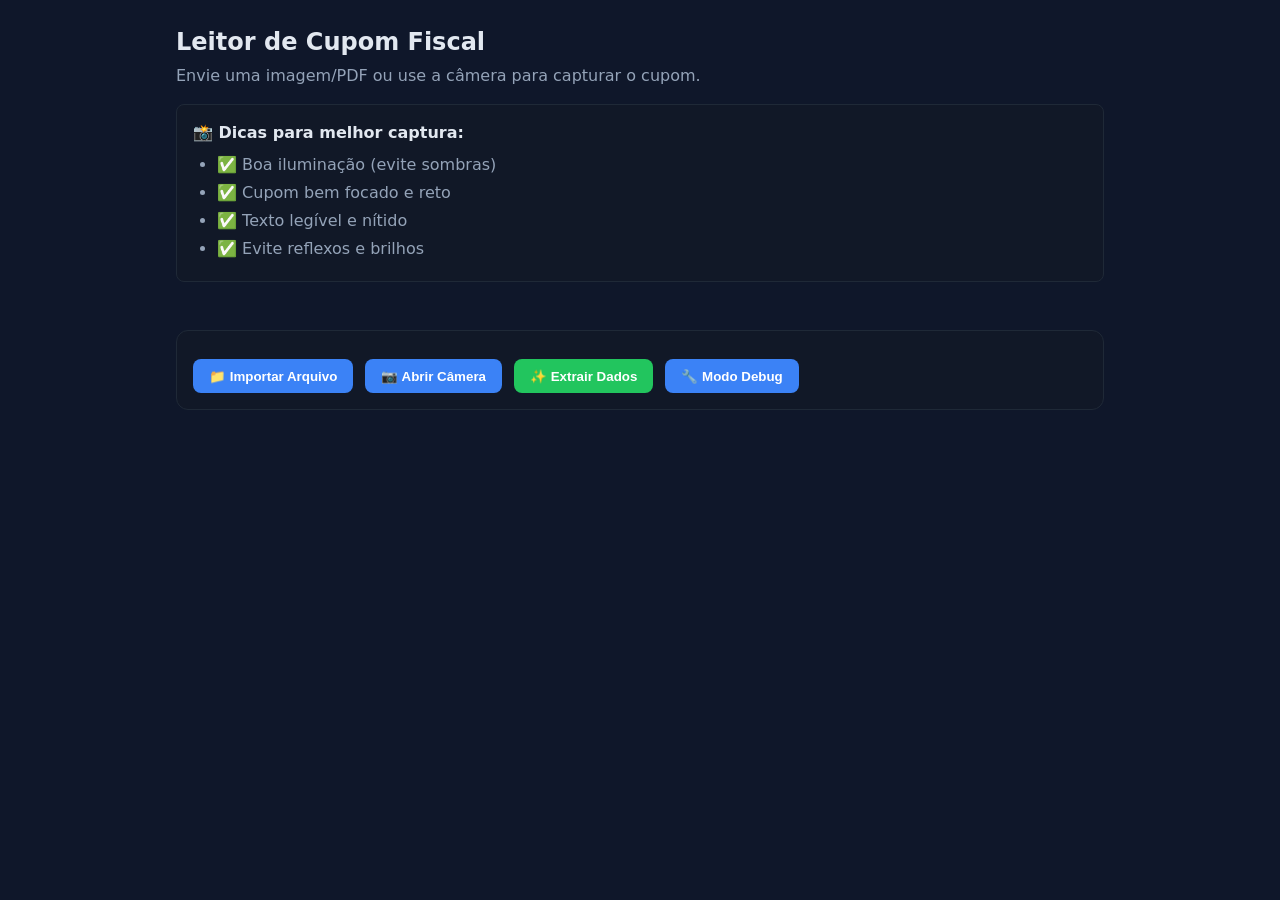
<file: templates/index.html>
<!DOCTYPE html>
<html lang="pt-br">
<head>
	<meta charset="utf-8" />
	<meta name="viewport" content="width=device-width, initial-scale=1" />
	<title>Leitor de Cupom Fiscal</title>
	<link rel="stylesheet" href="/static/css/styles.css" />
	<!-- Render Deploy Trigger v4 - Botões Preview -->
</head>
<body>
	<header class="container">
		<h1>Leitor de Cupom Fiscal</h1>
		<p>Envie uma imagem/PDF ou use a câmera para capturar o cupom.</p>
		<div class="tips">
			<h3>📸 Dicas para melhor captura:</h3>
			<ul>
				<li>✅ Boa iluminação (evite sombras)</li>
				<li>✅ Cupom bem focado e reto</li>
				<li>✅ Texto legível e nítido</li>
				<li>✅ Evite reflexos e brilhos</li>
			</ul>
		</div>
	</header>
	<main class="container">
		<section class="card">
			<form id="upload-form">
				<label class="file-input" id="file-input-label" hidden>
					<input type="file" id="file" name="file" accept="image/*,.pdf" />
				</label>
				<div class="actions">
					<button type="button" id="import-file">📁 Importar Arquivo</button>
					<button type="button" id="open-camera">📷 Abrir Câmera</button>
					<button type="submit">✨ Extrair Dados</button>
					<button type="button" id="debug-mode">🔧 Modo Debug</button>
				</div>
			</form>
		</section>

		<!-- Modal da Câmera -->
		<div id="camera-modal" class="modal" hidden>
			<div class="modal-content">
				<div class="modal-header">
					<h3>📷 Capturar Cupom</h3>
					<button id="close-camera-modal" class="close-btn">&times;</button>
				</div>
				<div class="modal-body">
					<div class="video-wrapper">
						<video id="video" autoplay playsinline></video>
					</div>
					<div class="actions">
						<button id="capture">📸 Capturar</button>
						<button id="close-camera">❌ Fechar</button>
					</div>
				</div>
			</div>
		</div>
		<canvas id="canvas" hidden></canvas>

		<section class="card" id="result" hidden>
			<h2>Resultado</h2>
			<div id="result-content">
				<pre id="result-json"></pre>
			</div>
		</section>
	</main>
	<script src="/static/js/main.js"></script>
</body>
</html>
</file>
<file: static/css/styles.css>
:root {
	--bg: #0f172a;
	--fg: #e2e8f0;
	--muted: #94a3b8;
	--card: #111827;
	--primary: #22c55e;
	--accent: #3b82f6;
	--danger: #ef4444;
}

* { box-sizing: border-box; }
html, body { margin: 0; padding: 0; height: 100%; }
body {
	font-family: system-ui, -apple-system, Segoe UI, Roboto, Ubuntu, Cantarell, Noto Sans, Helvetica, Arial, "Apple Color Emoji", "Segoe UI Emoji";
	background: var(--bg);
	color: var(--fg);
	line-height: 1.5;
}

.container { max-width: 960px; margin: 0 auto; padding: 1rem; }

h1 { font-size: 1.5rem; margin: 0.5rem 0 0.25rem; }
header p { color: var(--muted); margin: 0 0 1rem; }

.tips {
	background: var(--card);
	border: 1px solid #1f2937;
	border-radius: 8px;
	padding: 1rem;
	margin: 1rem 0;
}
.tips h3 { margin: 0 0 0.5rem; font-size: 1rem; }
.tips ul { margin: 0; padding-left: 1.5rem; }
.tips li { margin: 0.25rem 0; color: var(--muted); }

.card {
	background: var(--card);
	border: 1px solid #1f2937;
	border-radius: 12px;
	padding: 1rem;
	margin-bottom: 1rem;
}

.file-input input[type="file"] {
	width: 100%;
	padding: 0.75rem;
	background: #0b1220;
	color: var(--fg);
	border: 1px dashed #334155;
	border-radius: 8px;
}

.actions { display: flex; gap: 0.75rem; margin-top: 0.75rem; flex-wrap: wrap; }
button {
	background: var(--accent);
	border: none;
	color: white;
	padding: 0.6rem 1rem;
	border-radius: 8px;
	cursor: pointer;
	font-weight: 600;
}
button[type="submit"] { background: var(--primary); }
button:disabled { opacity: 0.6; cursor: not-allowed; }

.video-wrapper { width: 100%; aspect-ratio: 3/4; background: #0b1220; border-radius: 8px; overflow: hidden; }
video { width: 100%; height: 100%; object-fit: cover; }

pre { 
	white-space: pre-wrap; 
	word-break: break-word; 
	background: #0b1220; 
	padding: 1rem; 
	border-radius: 8px; 
	font-family: 'Courier New', monospace;
	font-size: 0.9rem;
	line-height: 1.6;
	border: 1px solid #1f2937;
}

#result-content {
	background: #0b1220;
	border-radius: 8px;
	border: 1px solid #1f2937;
	padding: 1rem;
}

#result-content pre {
	background: transparent;
	border: none;
	padding: 0;
	margin: 0;
}

/* Modal Styles */
.modal {
	position: fixed;
	top: 0;
	left: 0;
	width: 100%;
	height: 100%;
	background: rgba(0, 0, 0, 0.8);
	display: none;
	align-items: center;
	justify-content: center;
	z-index: 1000;
	padding: 1rem;
}

.modal:not([hidden]) {
	display: flex;
}

.modal-content {
	background: var(--card);
	border: 1px solid #1f2937;
	border-radius: 12px;
	width: 100%;
	max-width: 500px;
	max-height: 90vh;
	overflow: hidden;
	display: flex;
	flex-direction: column;
}

.modal-header {
	display: flex;
	justify-content: space-between;
	align-items: center;
	padding: 1rem;
	border-bottom: 1px solid #1f2937;
}

.modal-header h3 {
	margin: 0;
	font-size: 1.1rem;
}

.close-btn {
	background: none;
	border: none;
	color: var(--muted);
	font-size: 1.5rem;
	cursor: pointer;
	padding: 0;
	width: 30px;
	height: 30px;
	display: flex;
	align-items: center;
	justify-content: center;
	border-radius: 4px;
}

.close-btn:hover {
	background: #1f2937;
	color: var(--fg);
}

.modal-body {
	padding: 1rem;
	flex: 1;
	display: flex;
	flex-direction: column;
}

.modal-body .video-wrapper {
	flex: 1;
	min-height: 300px;
}


.modal-body .actions {
	margin-top: 1rem;
	justify-content: center;
}

@media (min-width: 768px) {
	.video-wrapper { aspect-ratio: 16/9; }
	.modal-content { max-width: 600px; }
}
</file>
